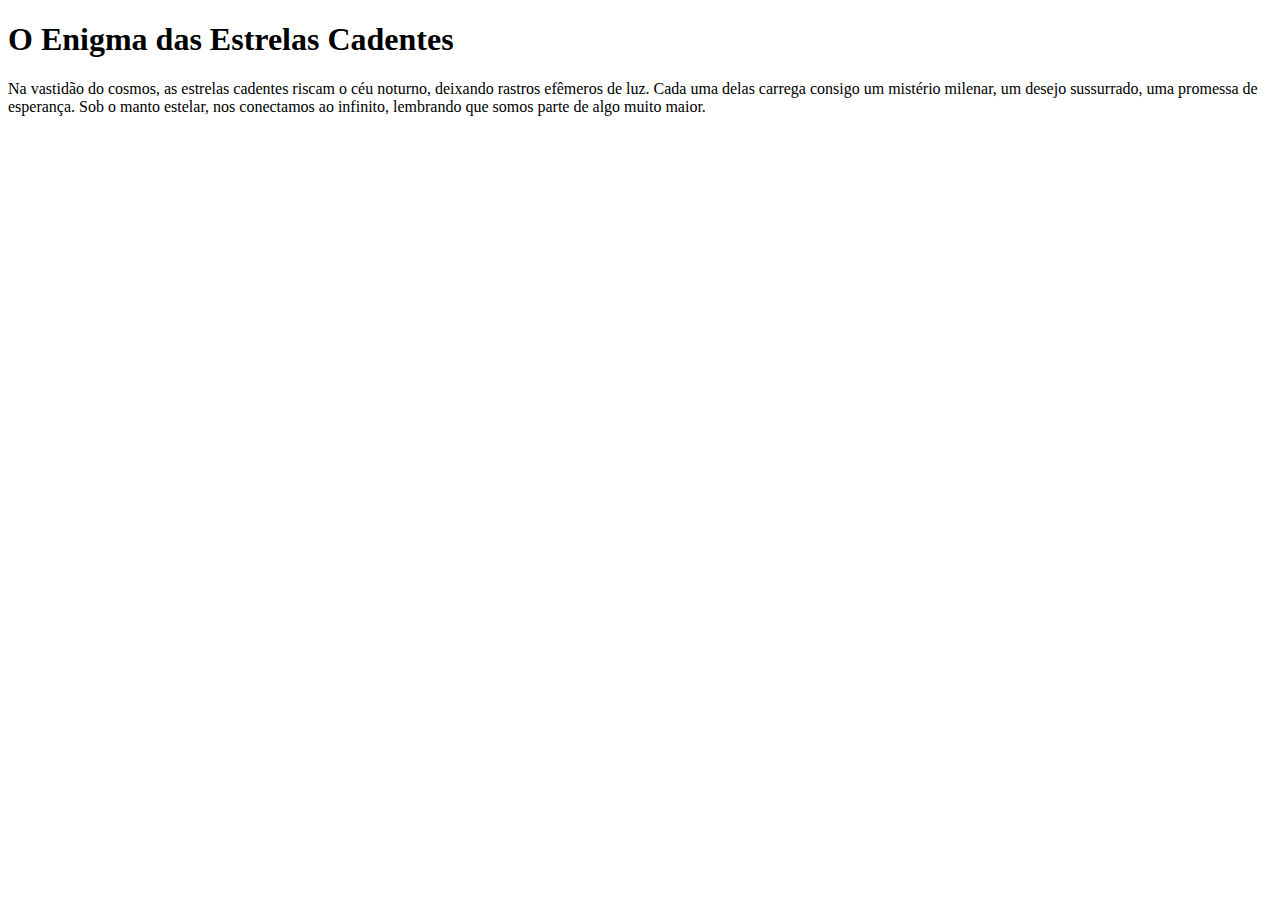
<file: semana01/exe01/index.html>
<!DOCTYPE html>
<html lang="pt-BR">
  <head>
    <meta charset="UTF-8" />
    <meta name="viewport" content="width=device-width, initial-scale=1.0" />
    <title>O Enigma das Estrelas Cadentes</title>
  </head>
  <body>
    <h1>O Enigma das Estrelas Cadentes</h1>
    <p>
      Na vastidão do cosmos, as estrelas cadentes riscam o céu noturno, deixando
      rastros efêmeros de luz. Cada uma delas carrega consigo um mistério
      milenar, um desejo sussurrado, uma promessa de esperança. Sob o manto
      estelar, nos conectamos ao infinito, lembrando que somos parte de algo
      muito maior.
    </p>
  </body>
</html>
</file>
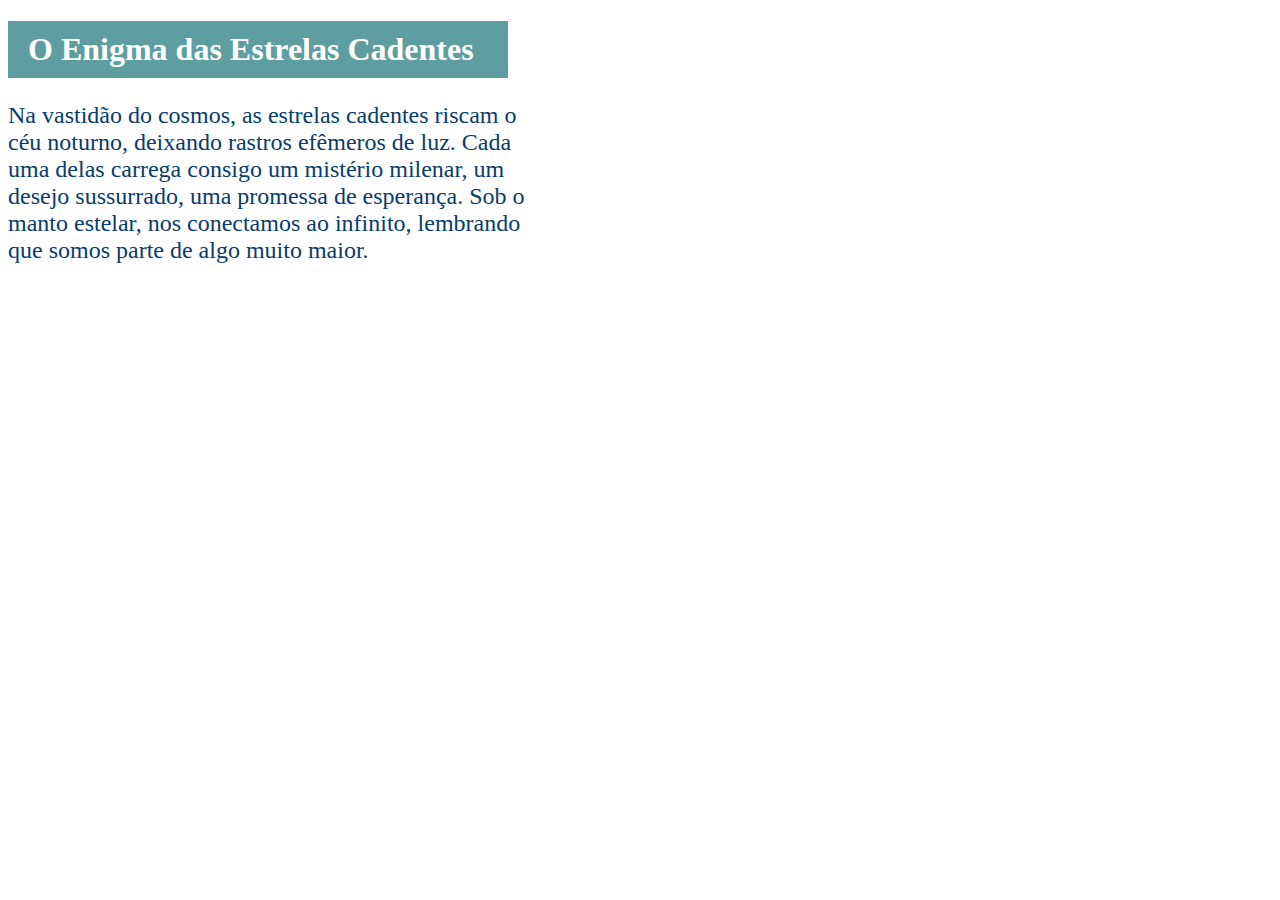
<file: semana01/exe03/index.html>
<!DOCTYPE html>
<html lang="pt-BR">
  <head>
    <meta charset="UTF-8" />
    <meta name="viewport" content="width=device-width, initial-scale=1.0" />
    <title>O Enigma das Estrelas Cadentes</title>

    <style>
      h1 {
        background-color: cadetblue;
        color: white;
        max-width: 480px;
        padding-left: 20px;
        padding-top: 10px;
        padding-bottom: 10px;
      }

      p {
        color: rgb(7, 60, 110);
        font-size: 24px;
        max-width: 520px;
      }
    </style>
  </head>
  <body>
    <h1>O Enigma das Estrelas Cadentes</h1>
    <p>
      Na vastidão do cosmos, as estrelas cadentes riscam o céu noturno, deixando
      rastros efêmeros de luz. Cada uma delas carrega consigo um mistério
      milenar, um desejo sussurrado, uma promessa de esperança. Sob o manto
      estelar, nos conectamos ao infinito, lembrando que somos parte de algo
      muito maior.
    </p>
  </body>
</html>
</file>
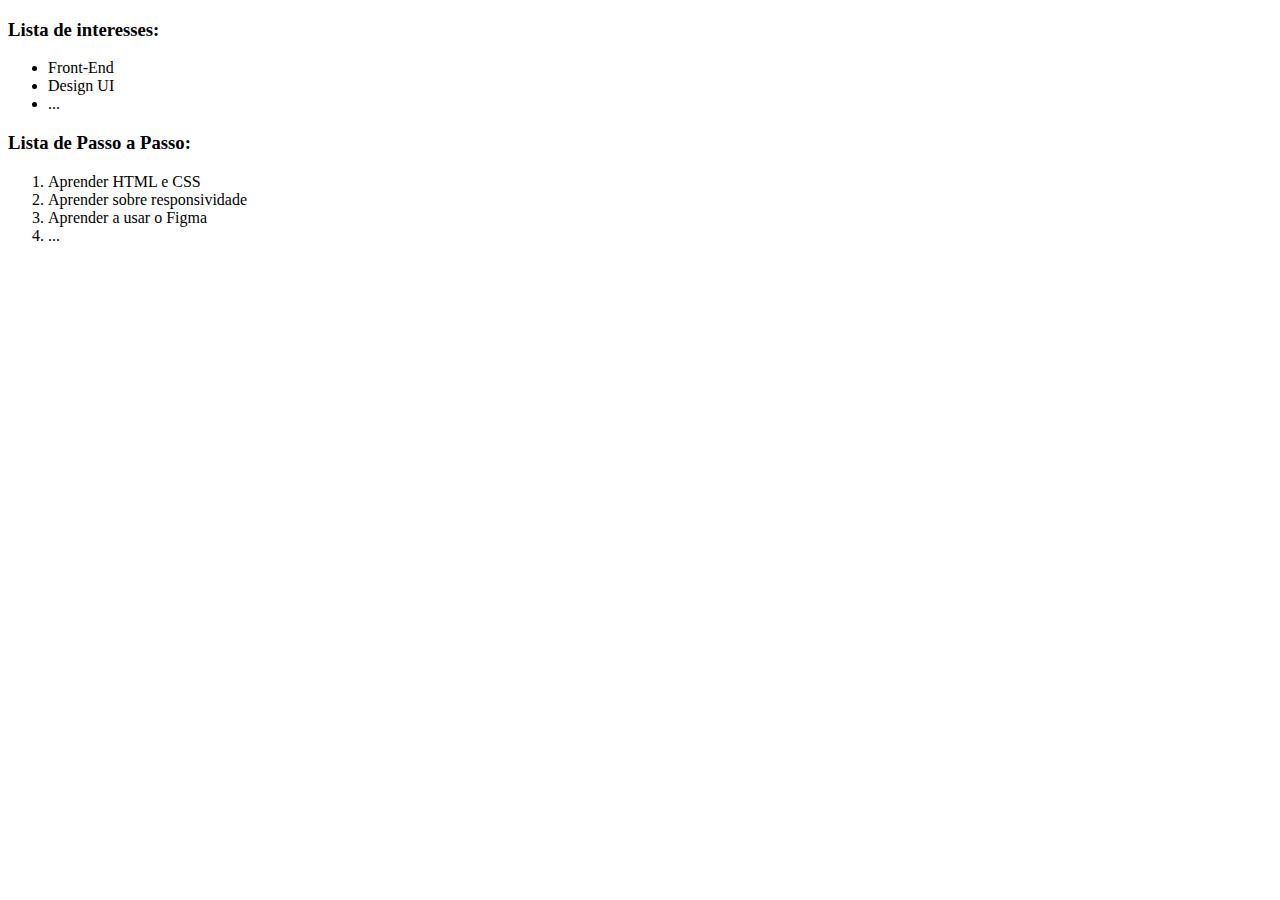
<file: semana01/exe04/index.html>
<!DOCTYPE html>
<html lang="pt-BR">
<head>
  <meta charset="UTF-8">
  <meta name="viewport" content="width=device-width, initial-scale=1.0">
  <title>Listas</title>
</head>
<body>
  <div>
    <h3>Lista de interesses:</h3>
    <ul>
      <li>
        Front-End
      </li>
      <li>
        Design UI
      </li>
      <li>
        ...
      </li>
    </ul>
  </div>

  <div>
    <h3>Lista de Passo a Passo:</h3>
    <ol>
      <li>
        Aprender HTML e CSS
      </li>
      <li>
        Aprender sobre responsividade
      </li>
      <li>
        Aprender a usar o Figma
      </li>
      <li>
        ...
      </li>
    </ol>
  </div>
</body>
</html>
</file>
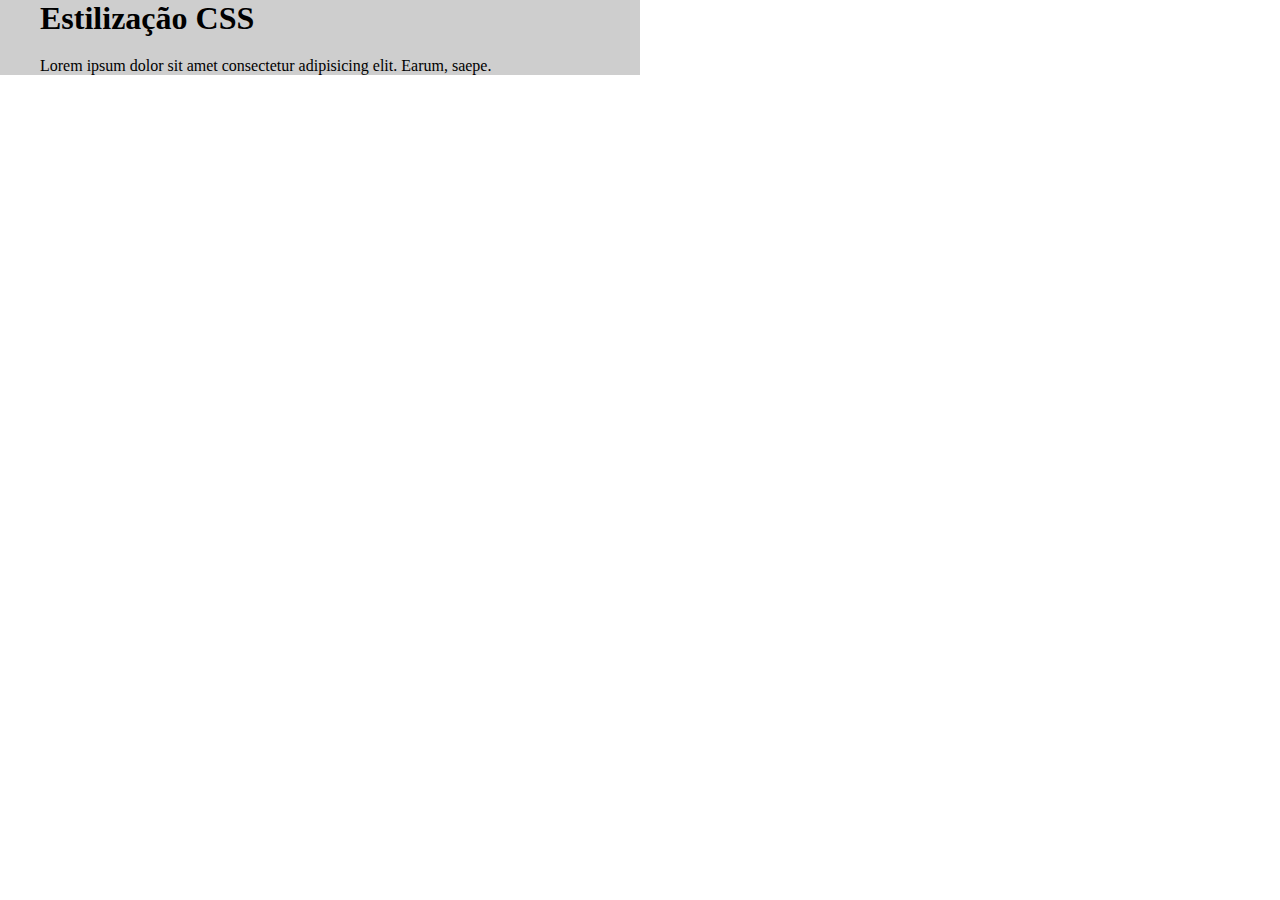
<file: semana01/exe05/index.html>
<!DOCTYPE html>
<html lang="pt-BR">
<head>
  <meta charset="UTF-8">
  <meta name="viewport" content="width=device-width, initial-scale=1.0">
  <link rel="stylesheet" href="style.css">
  <title>Estilização CSS</title>
</head>
<body>
  <div>
    <h1>Estilização CSS</h1>
    <p>Lorem ipsum dolor sit amet consectetur adipisicing elit. Earum, saepe.</p>
  </div>
</body>
</html>
</file>
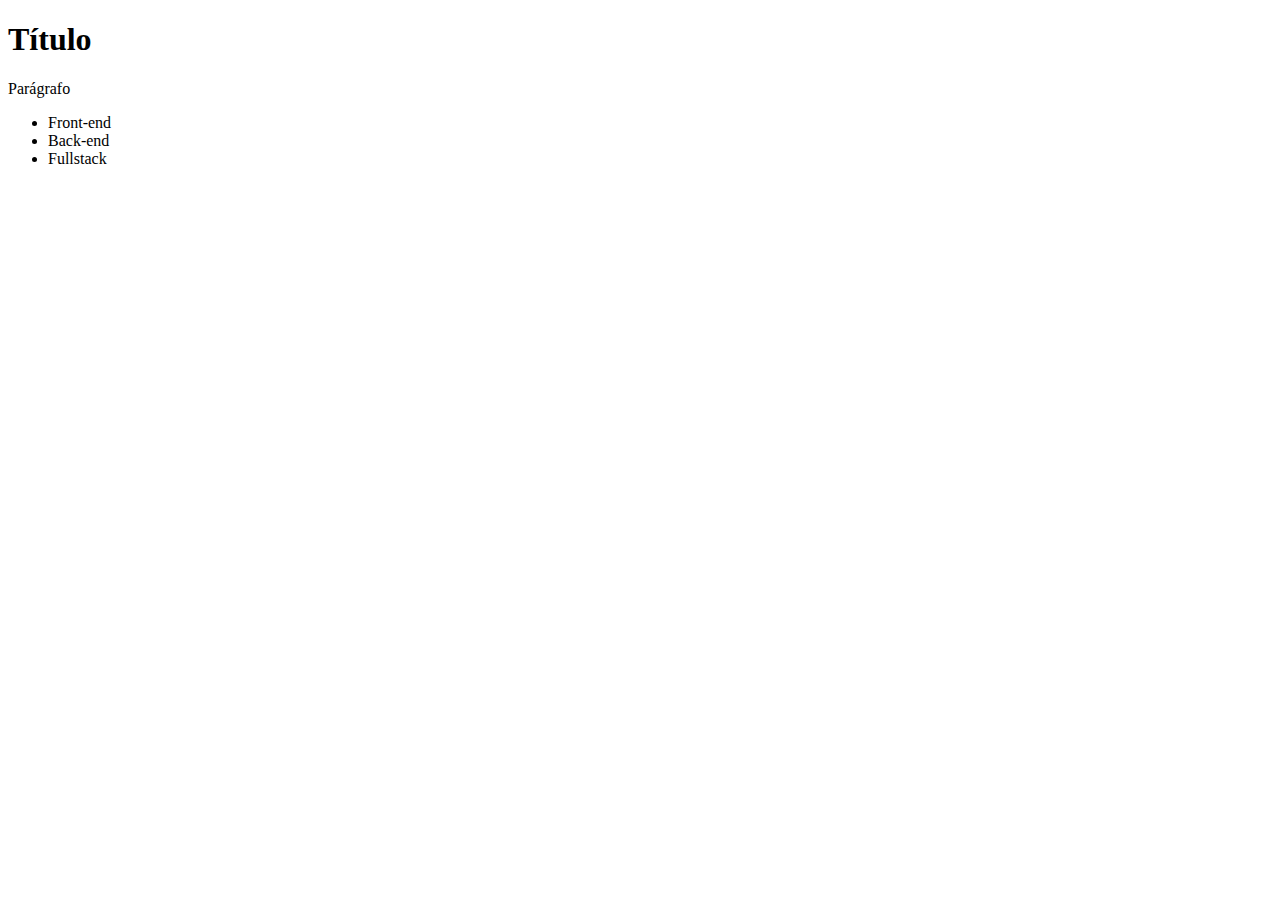
<file: semana02/exe01/index.html>
<!DOCTYPE html>
<html lang="pt-BR">
<head>
  <meta charset="UTF-8">
  <meta name="viewport" content="width=device-width, initial-scale=1.0">
  <title>Document</title>
</head>
<body>
  <h1>Título</h1>
  <p>Parágrafo</p>
  <ul>
    <li>
      Front-end
    </li>
    <li>
      Back-end
    </li>
    <li>
      Fullstack
    </li>
  </ul>
</body>
</html>
</file>
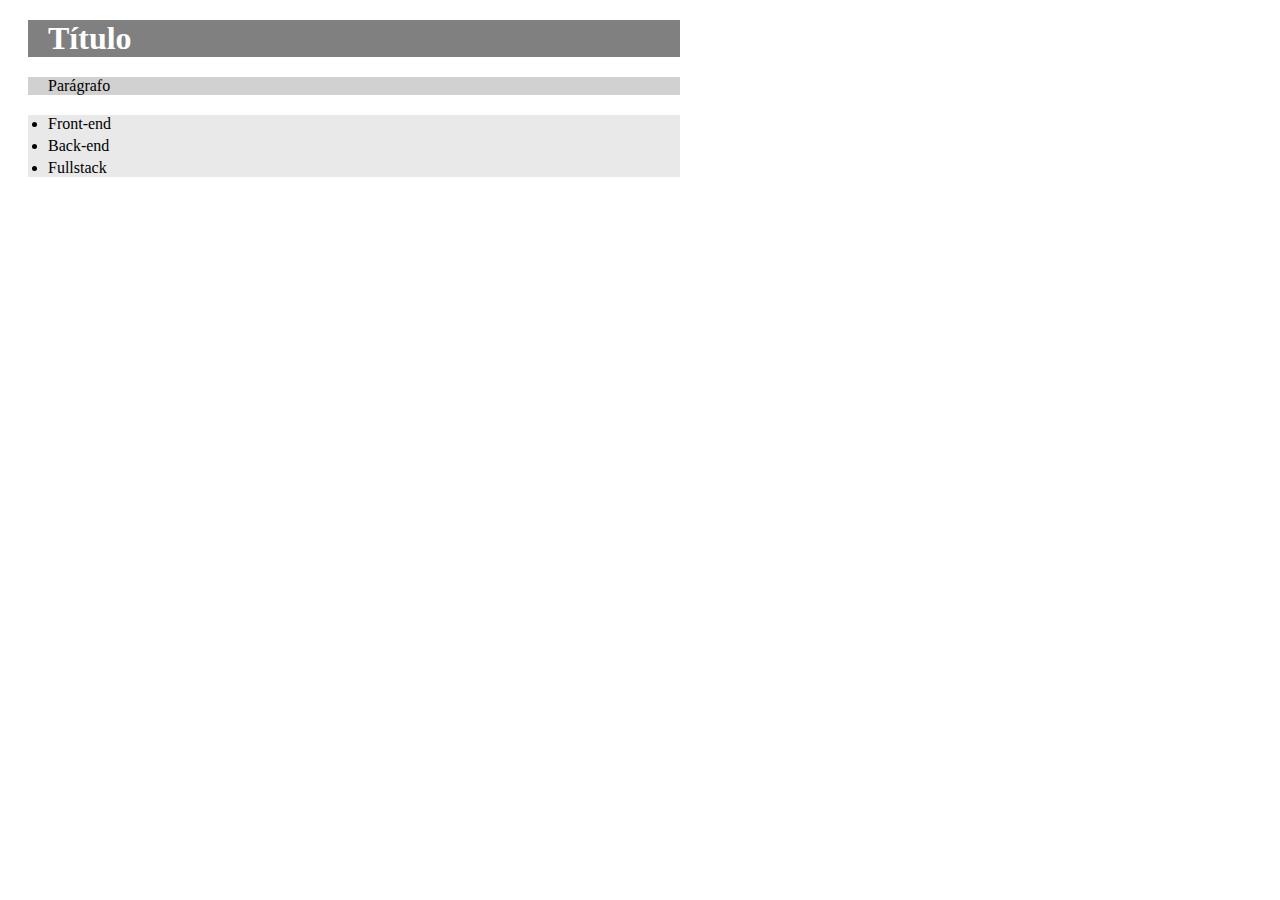
<file: semana02/exe02/index.html>
<!DOCTYPE html>
<html lang="pt-BR">
<head>
  <meta charset="UTF-8">
  <meta name="viewport" content="width=device-width, initial-scale=1.0">
  <link rel="stylesheet" href="style.css">
  <title>Document</title>
</head>
<body>
  <h1>Título</h1>
  <p>Parágrafo</p>
  <ul>
    <li>
      Front-end
    </li>
    <li>
      Back-end
    </li>
    <li>
      Fullstack
    </li>
  </ul>
</body>
</html>
</file>
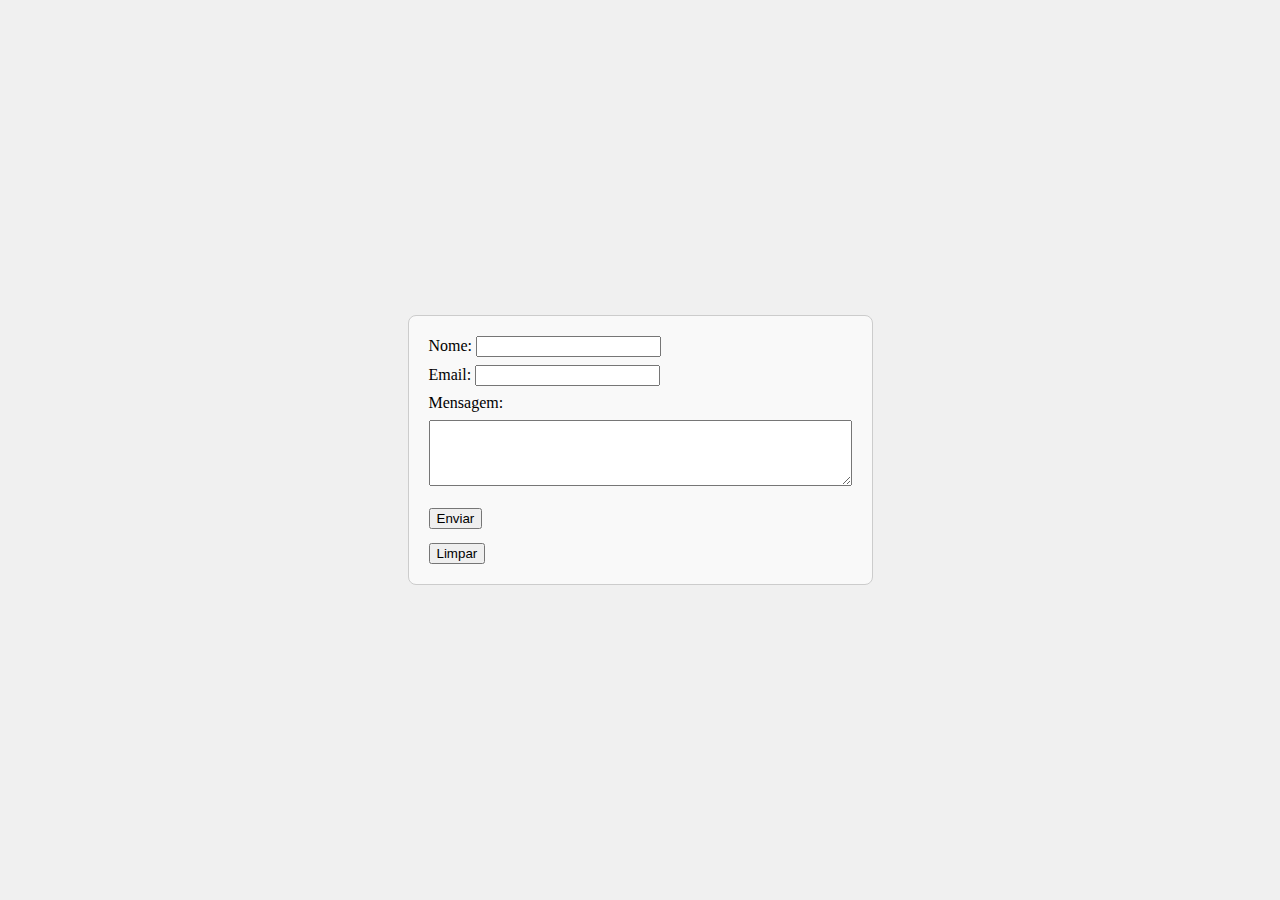
<file: semana02/exe03/index.html>
<!DOCTYPE html>
<html lang="pt-BR">
  <head>
    <meta charset="UTF-8" />
    <meta name="viewport" content="width=device-width, initial-scale=1.0" />
    <link rel="stylesheet" href="style.css" />
    <title>Formulário</title>
  </head>
  <body>
    <div class="container">
      <form>
        <div class="m-bottom">
          <span>Nome:</span>
          <input type="text" name="nome" />
        </div>

        <div class="m-bottom">
          <span>Email:</span>
          <input type="email" name="email" />
        </div>

        <div class="m-bottom">
          <span>Mensagem:</span>
        </div>

        <textarea class="m-bottom" name="mensagem" rows="4" cols="50"></textarea>

        <div class="b-margin">
          <button>Enviar</button>
        </div>
        
        <div class="b-margin">
          <button>Limpar</button>
        </div>
      </form>
    </div>
  </body>
</html>
</file>
<file: semana01/exe05/style.css>
* {
  margin: 0;
  padding: 0;
}

div {
  max-width: 50%;
  background-color: #cecece;
}

h1 {
  margin-left: 40px;
}

p {
  margin: 20px 0 20px 40px;
}
</file>
<file: semana02/exe02/style.css>
h1 {
  max-width: 50%;
  margin: 20px 0 20px 20px;
  padding-left: 20px;
  background-color: rgb(128, 128, 128);
  color: white;
}

p {
  max-width: 50%;
  background-color: rgb(209, 209, 209);
  margin: 0 30px 20px 20px;
  padding-left: 20px;
}

ul {
  max-width: 50%;
  background-color: rgb(233, 233, 233);
  margin: 0 30px 0 20px;
  padding-left: 20px;
}

li {
  margin-bottom: 4px;
}
</file>
<file: semana02/exe03/style.css>
body {
  height: 100vh;
  margin: 0;
  display: flex;
  justify-content: center;
  align-items: center;
  background-color: #f0f0f0;
}

.container {
  display: flex;
  justify-content: center;
  align-items: center;
  height: 100%;
}

form {
  display: flex;
  flex-direction: column;
  align-items: flex-start;
  padding: 20px;
  border: 1px solid #ccc;
  border-radius: 8px;
  background-color: #f9f9f9;
}

.m-bottom {
  margin-bottom: 8px;
}

.b-margin {
  margin-top: 14px;
}
</file>
